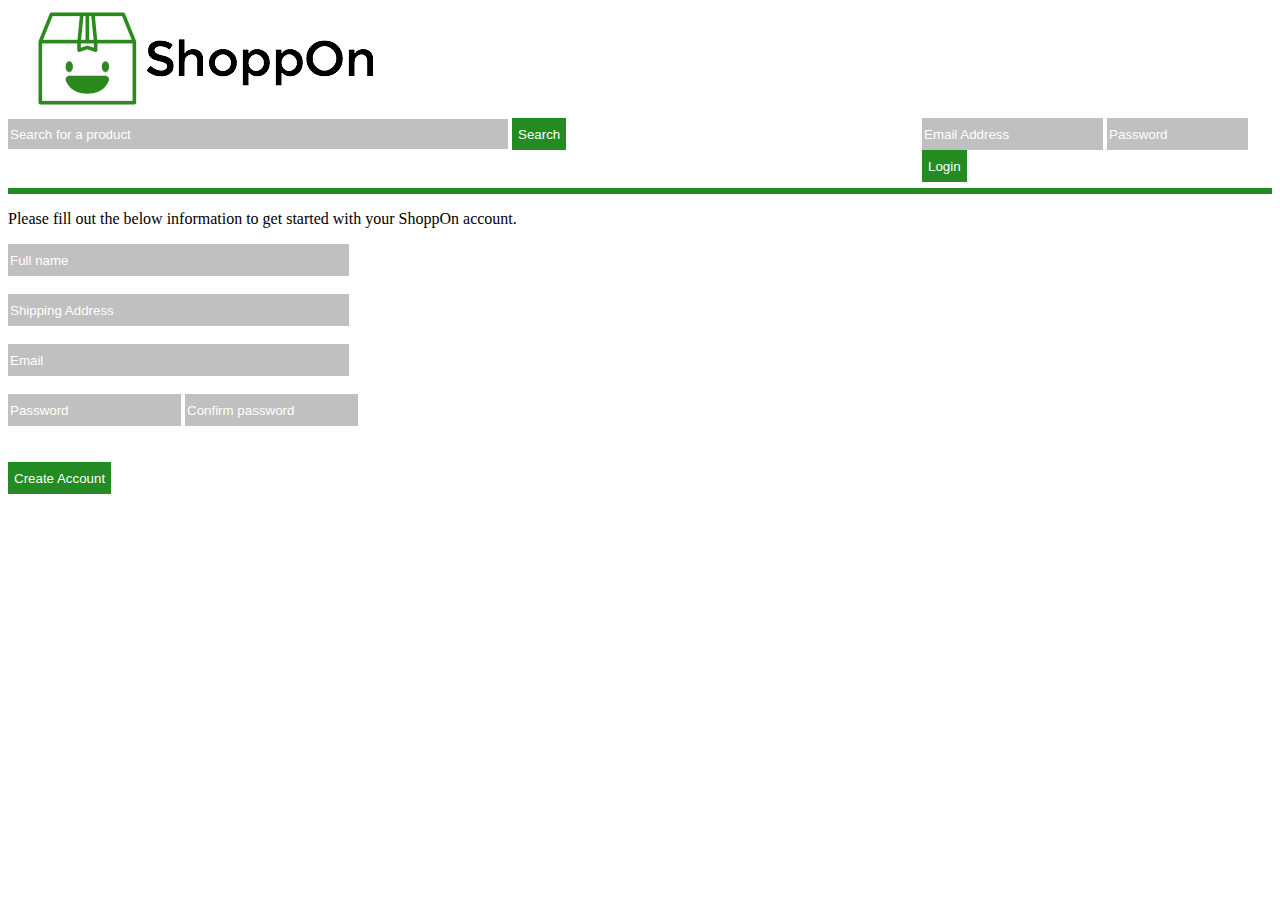
<file: createaccount.html>
<?php
  session_start();
?>
<!DOCTYPE html>
<html>
  <head>
    <title>ShoppOn: Create your Account!</title>
    <link href = "index.css" type= "text/css" rel= "stylesheet" />
    <script src="https://www.google.com/recaptcha/api.js" async defer></script>
  </head>
  <body>
    <header>
      <a href="index.html"><img src="shoppOn.png" alt="ShoppOn logo" /></a>
      <nav>
        <aside>
            <form action = "phpfiles/login.php">
              <input type = "email" name = "email" placeholder= "Email Address"
                required = "required"/>
                <input type = "password" name = "password" size = "15"
                maxlength = "30" placeholder = "Password" required = "required" />
                <input type = "submit" value = "Login" />
            </form>
        </aside>
        <form action = "phpfiles/search.php">
          <input type = "search" name = "search"
            placeholder = "Search for a product" />
          <input type = "submit" value = "Search" />
        </form>
      </nav>
    </header>
    <div id= "content">
      <form action = "phpfiles/reg.php">
        <p>Please fill out the below information to get started with your
          ShoppOn account.</p>
        <input type = "text" name = "name" size = "40"
          maxlength = "50" placeholder = "Full name" required = "required" />
        <br /><br />
        <input type = "text" name ="addr" size = "40" placeholder = "Shipping Address"
        required = "required" /><br /><br />
        <input type = "email" name = "email" size = "40" placeholder = "Email"
        required = "required" /><br /><br />
        <input type = "password" name = "password" id = "password" size = "19"
          maxlength = "30" placeholder = "Password"
          required = "required" onkeyup = "checkPassword()" />
        <input type = "password" name = "confirmpassword" id = "confirmpassword"
          placeholder = "Confirm password"
          size = "19" maxlength = "30" required = "required"
          onkeyup = "checkPassword()" />
        <span id= "password_message"></span><br /><br />
        <div class="g-recaptcha" data-sitekey="6LeIxAcTAAAAAJcZVRqyHh71UMIEGNQ_MXjiZKhI"
        data-callback="captchaFilled" data-expired-callback="captchaExpired"></div>
        <br/>
        <input type = "submit" value = "Create Account" />
        <span id = "submit_message"></span>
      </form>
      <script type= "text/javascript" src = "createaccount.js"></script>
    </div>
  </body>
</html>
</file>
<file: index.css>
nav {
  width: 100%;
  height: 70px;
  border-bottom: 6px solid forestgreen;
}

aside {
    width: 350px;
    float: right;
    padding: 0px, 0px, 0px, 20px;
  }


input[type=email], input[type=password], input[type=search], input[type=text]{
  -webkit-appearance: textfield;
  background-color: #C0C0C0;
  height: 30px;
  color: white;
  border: none;
  outline: none;
}

input[type=search] {
  width: 500px;
}

::placeholder {
  color: white;
}

input[type=submit] {
  background-color: forestgreen;
  height: 32px;
  color: white;
  border: none;
}
</file>
